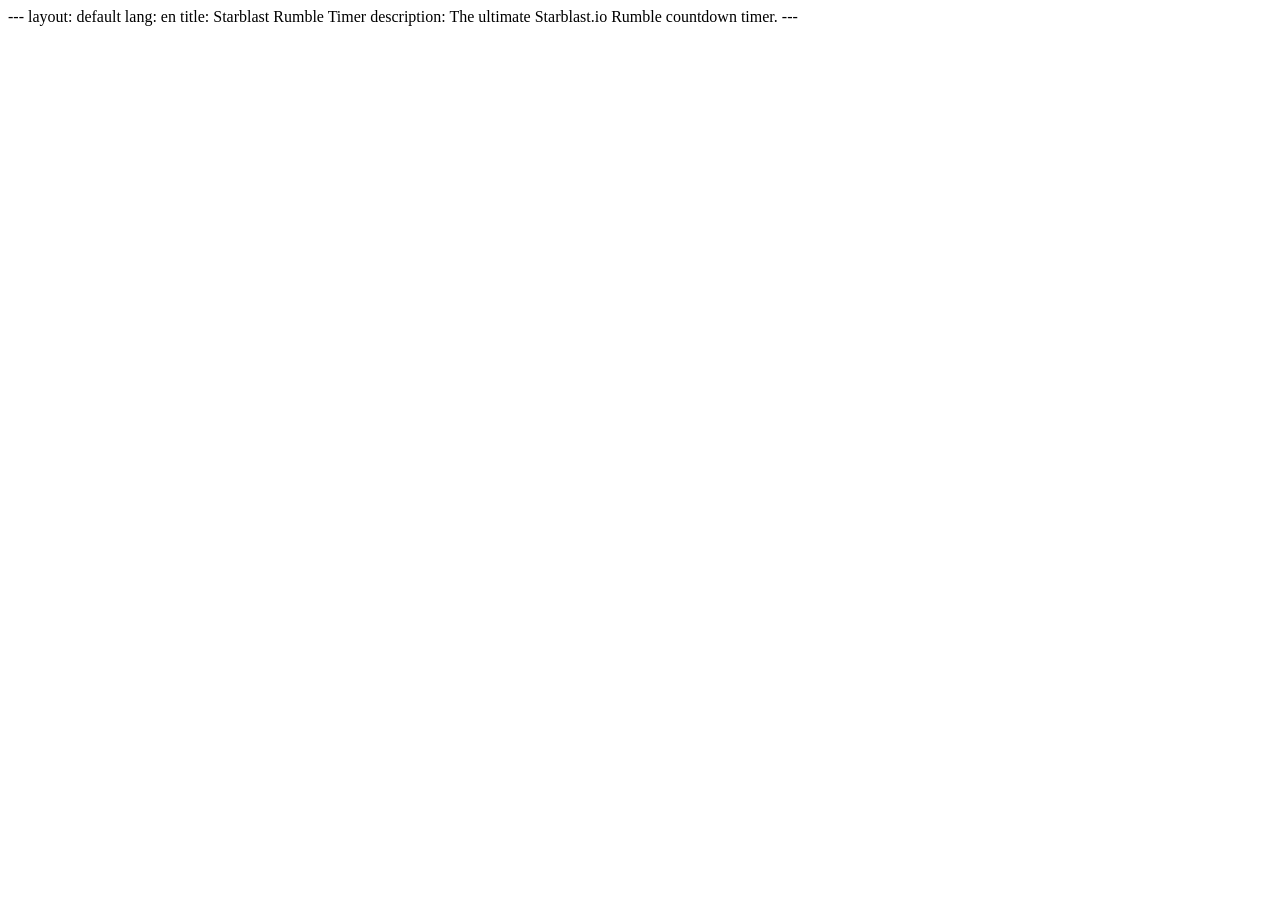
<file: index.html>
---
layout: null
permalink: /
---

<!doctype html>
<html lang="ko">
  <head>
    <meta charset="UTF-8" />
    <!-- 최상위 주소로 접속했을 때 보여줄 기본 타이틀입니다 -->
    <title>스타블래스트 럼블 타이머 - Starblast Rumble Timer</title>
    <script>
      // 사용자의 브라우저 언어 첫 2글자 감지 (ko, en, ja 등)
      var userLang = (navigator.language || navigator.userLanguage).substring(0, 2);

      // 내가 index.md를 만들어 둔 언어 폴더 목록
      var supportedLangs = ["ko", "en", "de", "es", "fr", "ja", "zh"];

      // 감지된 언어 폴더가 있으면 그곳으로 자동 이동, 없으면 영어(/en/)로 이동
      if (supportedLangs.indexOf(userLang) > -1) {
        window.location.href = "./" + userLang + "/";
      } else {
        window.location.href = "./en/";
      }
    </script>
  </head>
  <body>
    <!-- 리다이렉트가 일어나기 전 0.1초 동안 잠깐 보일 수 있는 안내 문구 -->
    <p>Loading Starblast Rumble Timer...</p>
  </body>
</html>
</file>
